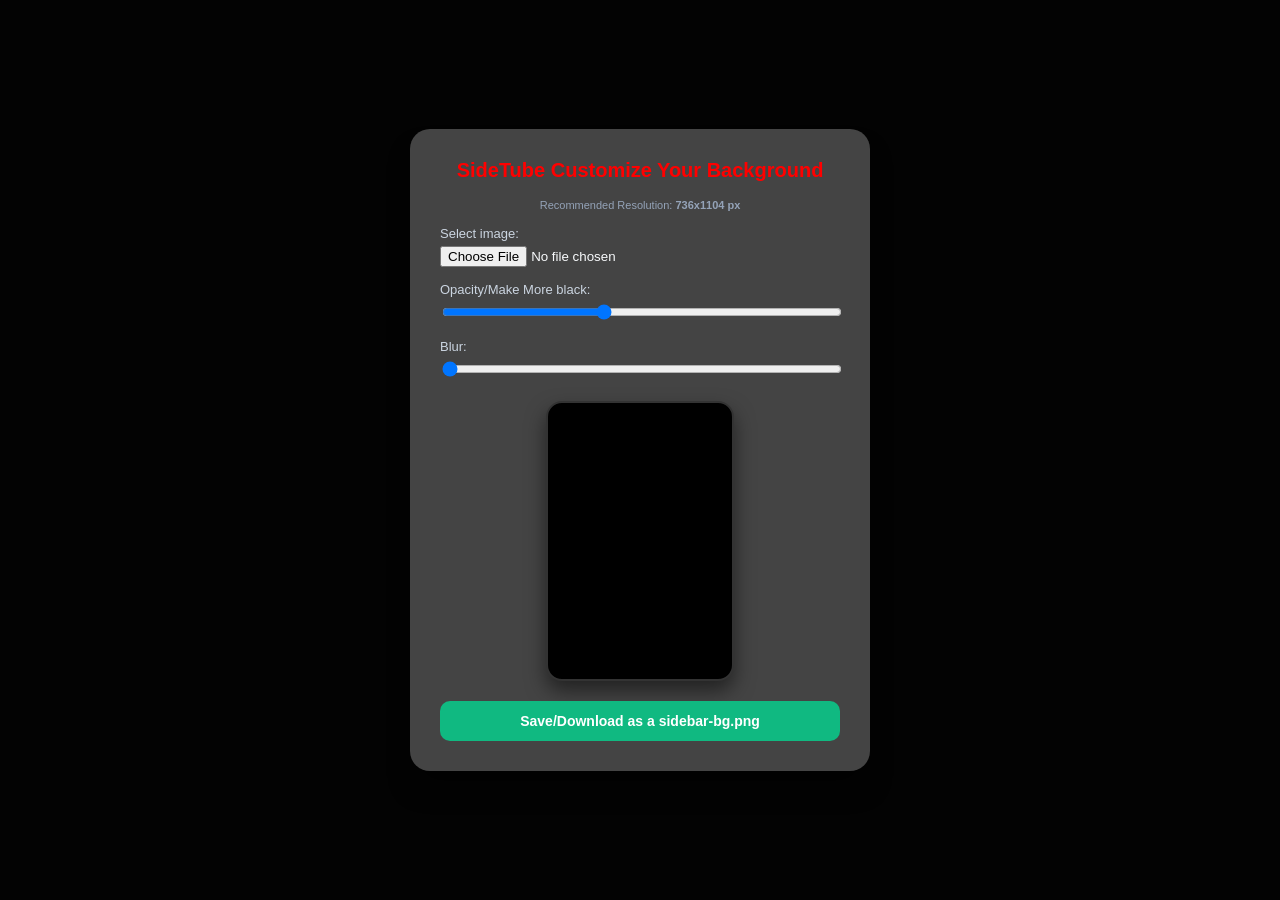
<file: SideTube/index.html>
<!DOCTYPE html>
<html lang="tr">
<head>
    <meta charset="UTF-8">
    <meta name="viewport" content="width=device-width, initial-scale=1.0">
    <title>SideTube Customize Your Background</title>
    <style>
        body {
            background-color: #030303;
            color: #f8fafc;
            font-family: -apple-system, BlinkMacSystemFont, "Segoe UI", Roboto, sans-serif;
            display: flex;
            flex-direction: column;
            align-items: center;
            justify-content: center;
            min-height: 100vh;
            margin: 0;
        }
        .container {
            background: #444444;
            padding: 30px;
            border-radius: 20px;
            box-shadow: 0 20px 25px -5px rgba(0, 0, 0, 0.5);
            width: 400px;
            text-align: center;
        }
        h2 { margin-top: 0; font-size: 20px; color: #ff0000; }
        .control-group {
            margin: 15px 0;
            text-align: left;
        }
        label { display: block; font-size: 13px; margin-bottom: 5px; color: #cbd5e1; }
        input[type="range"], input[type="file"] { width: 100%; box-sizing: border-box; }
        .preview-box {
            width: 184px;
            height: 276px;
            margin: 20px auto;
            border-radius: 16px;
            border: 2px solid rgba(255, 255, 255, 0.2);
            overflow: hidden;
            background-size: cover;
            background-position: center;
            background-repeat: no-repeat;
            background-color: #000;
            box-shadow: 0 10px 20px rgba(0,0,0,0.5);
        }
        .btn-download {
            background: #10b981;
            color: white;
            border: none;
            padding: 12px 20px;
            width: 100%;
            border-radius: 10px;
            font-weight: bold;
            cursor: pointer;
            font-size: 14px;
            transition: background 0.2s;
        }
        .btn-download:hover { background: #059669; }
        .info { font-size: 11px; color: #94a3b8; margin-top: 10px; }
    </style>
</head>
<body>

    <div class="container">
        <h2>SideTube Customize Your Background</h2>
        <p class="info">Recommended Resolution: <strong>736x1104 px</strong></p>

        <div class="control-group">
            <label>Select image:</label>
            <input type="file" id="uploadImage" accept="image/*">
        </div>

        <div class="control-group">
            <label>Opacity/Make More black:</label>
            <input type="range" id="opacityRange" min="0" max="1" step="0.05" value="0.4">
        </div>

        <div class="control-group">
            <label>Blur:</label>
            <input type="range" id="blurRange" min="0" max="25" step="1" value="0">
        </div>

        
        <div class="preview-box" id="previewBox"></div>

        <button class="btn-download" id="downloadBtn"> Save/Download as a sidebar-bg.png</button>
    </div>

    <canvas id="canvas" style="display:none;"></canvas>

    <script>
        const uploadImage = document.getElementById('uploadImage');
        const opacityRange = document.getElementById('opacityRange');
        const blurRange = document.getElementById('blurRange');
        const previewBox = document.getElementById('previewBox');
        const downloadBtn = document.getElementById('downloadBtn');
        const canvas = document.getElementById('canvas');
        const ctx = canvas.getContext('2d');

        let img = new Image();
        let imageLoaded = false;

        uploadImage.addEventListener('change', function(e) {
            const file = e.target.files[0];
            if (file) {
                const reader = new FileReader();
                reader.onload = function(event) {
                    img.src = event.target.result;
                    img.onload = function() {
                        imageLoaded = true;
                        updatePreview();
                    }
                }
                reader.readAsDataURL(file);
            }
        });

        opacityRange.addEventListener('input', updatePreview);
        blurRange.addEventListener('input', updatePreview);

        function updatePreview() {
            if (!imageLoaded) return;
            
            const opacity = opacityRange.value;
            const blurVal = blurRange.value;

            previewBox.style.backgroundImage = `linear-gradient(rgba(0,0,0,${opacity}), rgba(0,0,0,${opacity})), url(${img.src})`;
            previewBox.style.filter = `blur(${blurVal / 3}px)`;
        }

        downloadBtn.addEventListener('click', function() {
            if (!imageLoaded) {
                alert("Please select image first.");
                return;
            }

            canvas.width = 736;
            canvas.height = 1104;

            ctx.clearRect(0, 0, canvas.width, canvas.height);

            const blurVal = blurRange.value;
            if (blurVal > 0) {
                ctx.filter = `blur(${blurVal}px)`;
            } else {
                ctx.filter = 'none';
            }

            ctx.drawImage(img, 0, 0, canvas.width, canvas.height);

            ctx.filter = 'none';
            ctx.fillStyle = `rgba(0, 0, 0, ${opacityRange.value})`;
            ctx.fillRect(0, 0, canvas.width, canvas.height);

            const link = document.exports || document.createElement('a');
            link.download = 'sidebar-bg.png';
            link.href = canvas.toDataURL('image/png');
            link.click();
        });
    </script>
</body>
</html>
</file>
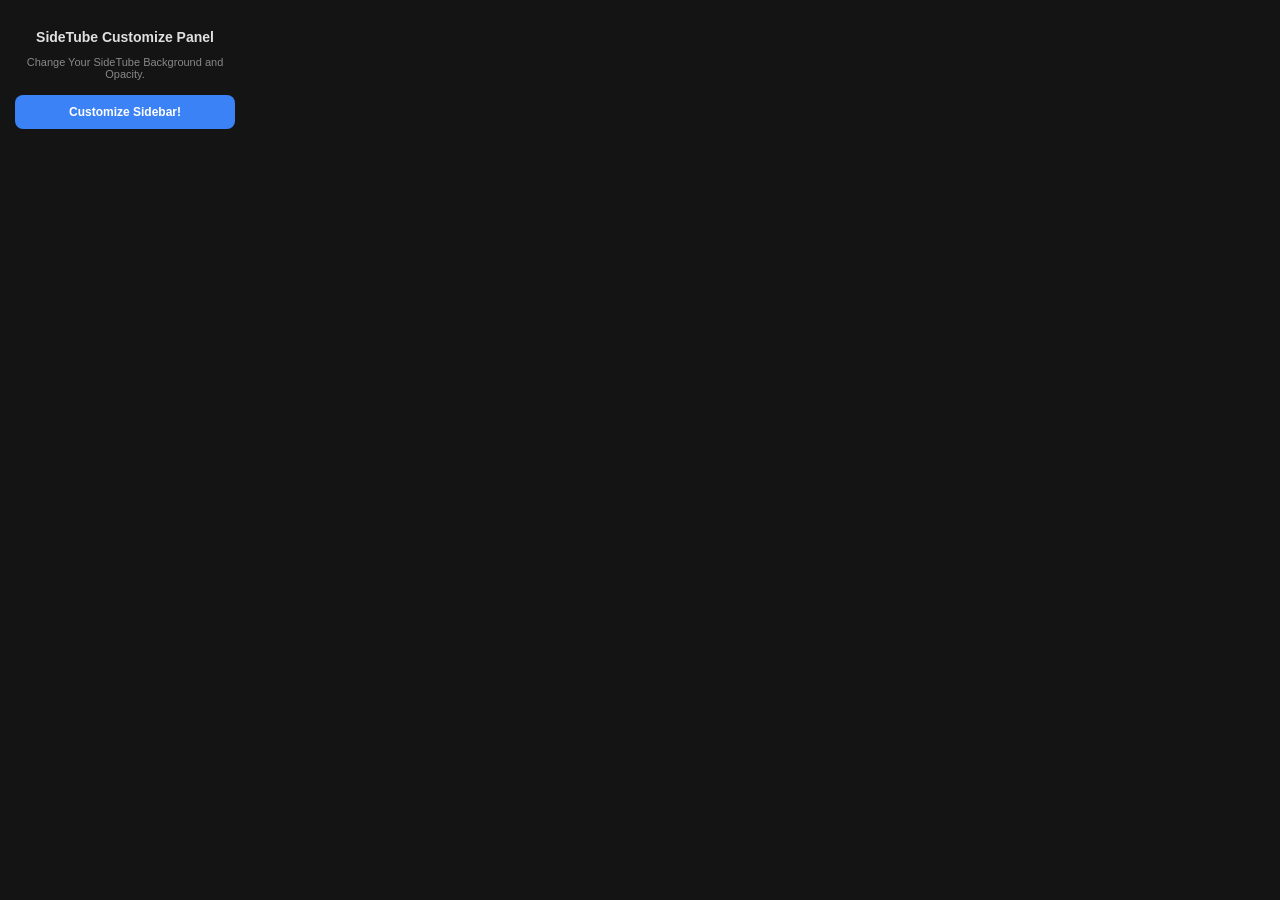
<file: SideTube/popup.html>
<!DOCTYPE html>
<html lang="tr">
<head>
    <meta charset="UTF-8">
    <title>SideTube Panel</title>
    <style>
        body {
            width: 220px;
            margin: 0;
            padding: 15px;
            background: #141414;
            color: #fff;
            font-family: -apple-system, BlinkMacSystemFont, "Segoe UI", Roboto, sans-serif;
            text-align: center;
        }
        h3 {
            font-size: 14px;
            margin-bottom: 10px;
            color: #e0e0e0;
        }
        p {
            font-size: 11px;
            color: #888;
            margin-bottom: 15px;
        }
        .btn {
            display: block;
            width: 100%;
            padding: 10px 0;
            background: #3b82f6;
            color: white;
            text-decoration: none;
            border-radius: 8px;
            font-size: 12px;
            font-weight: 600;
            box-sizing: border-box;
            transition: background 0.2s;
        }
        .btn:hover {
            background: #f0ca0e;
        }
    </style>
</head>
<body>
    <h3>SideTube Customize Panel</h3>
    <p>Change Your SideTube Background and Opacity.</p>
    <!-- if anyone wonders u can change the website local or idk how u want u can change it for your forks --> 
    <a href="https://ReveKo0o.github.io/SideTube-changebg/" target="_blank" class="btn">Customize Sidebar!</a>
</body>
</html>
</file>
